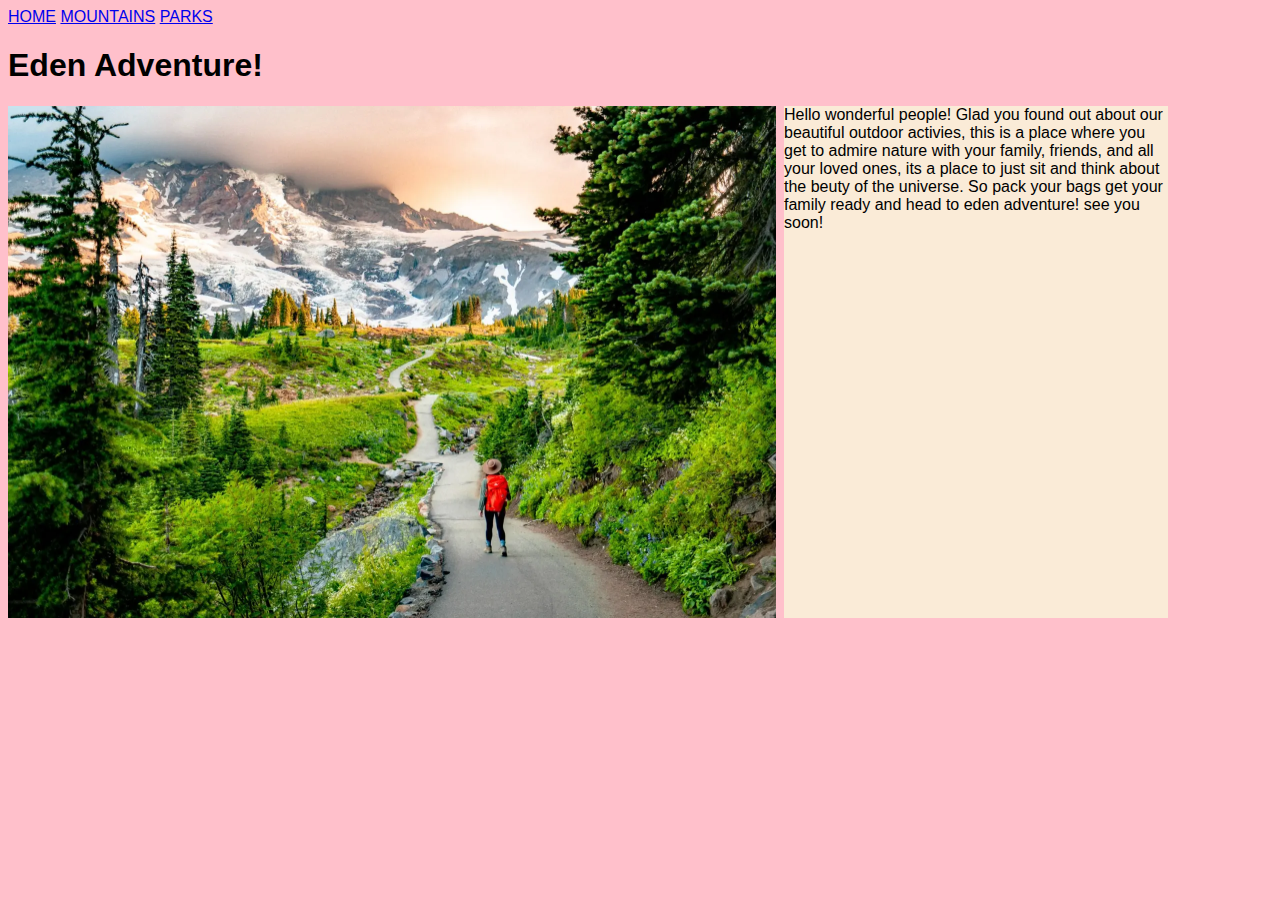
<file: index.html>
<!DOCTYPE html>
<html lang="en">
 
<head>
    <meta charset="UTF-8">
    <meta name="viewport" content="width=device-width, initial-scale=1.0">
    <title>Home</title>
    <link rel="stylesheet" href="./styles/main.css">
    <script src="./scripts/main.js"></script>
</head>

<body>
    <a href="index.html">HOME</a>
    <a href="mountains.html">MOUNTAINS</a>
    <a href="parks.html">PARKS</a>
    <h1>Eden Adventure!</h1>
    <div id="content">
        <img src="/images/capstone photo.webp" alt="style">
        <p>Hello wonderful people! Glad you found out about our beautiful outdoor activies, this is a place where you get to admire nature with your family, friends, and all your loved ones, its a place to just sit and think about the beuty of the universe. So pack your bags get your family ready and head to eden adventure! see you soon!   </p>     
    </div>
   
</body>

</html>
</file>
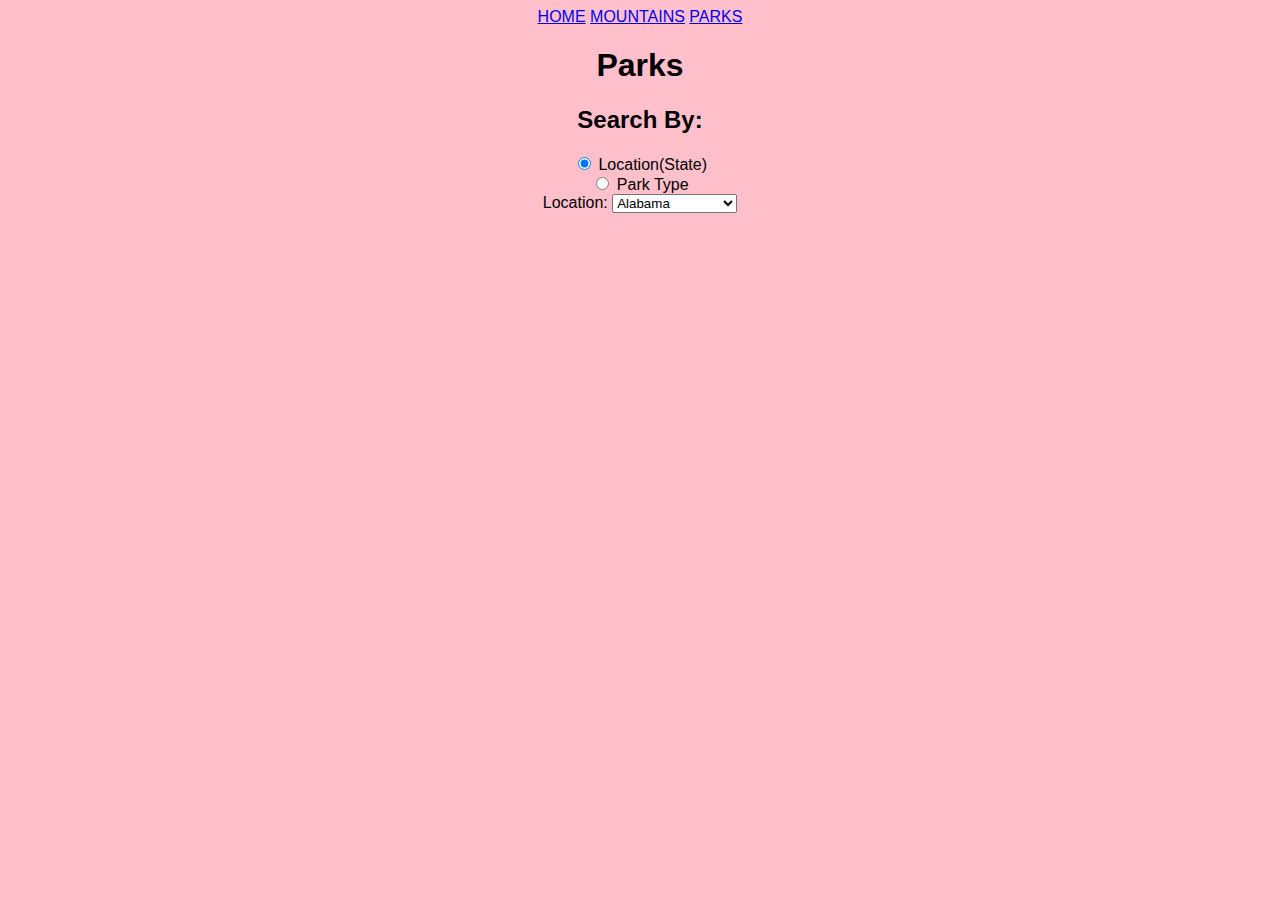
<file: parks.html>
<!DOCTYPE html>
<html lang="en">

<head>
    <meta charset="UTF-8">
    <meta name="viewport" content="width=device-width, initial-scale=1.0">
    <title>Parks</title>
    <link rel="stylesheet" href="./styles/main.css">
    <script src="./scripts/main.js"></script>
    <link rel="stylesheet" href="./styles/parks.css">
    <script src="./scripts/parkTypeData.js"></script>
    <script src="./scripts/nationalParkData.js"></script>
    <script src="./scripts/locationData.js"></script>
    <script src="./scripts/parks.js"></script>
</head>

<body>
    <a href="index.html">HOME</a>
    <a href="mountains.html">MOUNTAINS</a>
    <a href="parks.html">PARKS</a>
    <h1>Parks</h1>
    <h2>Search By:</h2>
    <label>
        <input type="radio" name="searchBy" id="locationRadio" checked>
        Location(State)
    </label>
    <br>
    <label>
        <input type="radio" name="searchBy" id="parkTypeRadio">
        Park Type
    </label>
    <div class="filters">
        <label id="locationLabel">
            Location:
            <select name="locations" id="locations"></select>
        </label>
        <label id="parkTypeLabel" style="display:none">
            Park Type:
            <select name="parkTypes" id="parkTypes"></select>
        </label>
    </div>
    <div id="results"></div>
</body>

</html>
</file>
<file: styles/main.css>
body{
    box-sizing: content-box;
    background-color: pink;
    color: solid black;
    font-family: 'Gill Sans', 'Gill Sans MT', Calibri, 'Trebuchet MS', sans-serif;
}
.container {
    display: flex;
    flex-direction:column;
    justify-content: center;
    align-items: center;
    gap: 10vw
}
a.box{
    width: 60vw;
    height: 40vw;
    text-decoration: none;
    color: rgb(255, 255, 255);
    text-align: center;
    text-shadow: 0 0 2px black;
    position: relative;
}
.box img {
    object-fit:contain;
    width: 60vw;
    height: 40vw;
    position: absolute;
    top:0;
    left:0;
    z-index: -1;
}
.box{
    border: 1px solid rgb(0, 0, 0);
    width: 30vw;
    height: 20vw;
}
#content{
    vertical-align: top;
    display:flex;
    gap: 0.5rem;
}
#content img{
    width:60vw;

}
#content p{
    width:30vw;margin:0;
    background-color: antiquewhite;
}
</file>
<file: styles/parks.css>
body{
    text-align: center;
}
.park{
    border: 1px solid brown;
    margin-bottom: 1rem;
}
.filters{
    margin-bottom: 1rem;
}
.park
</file>
